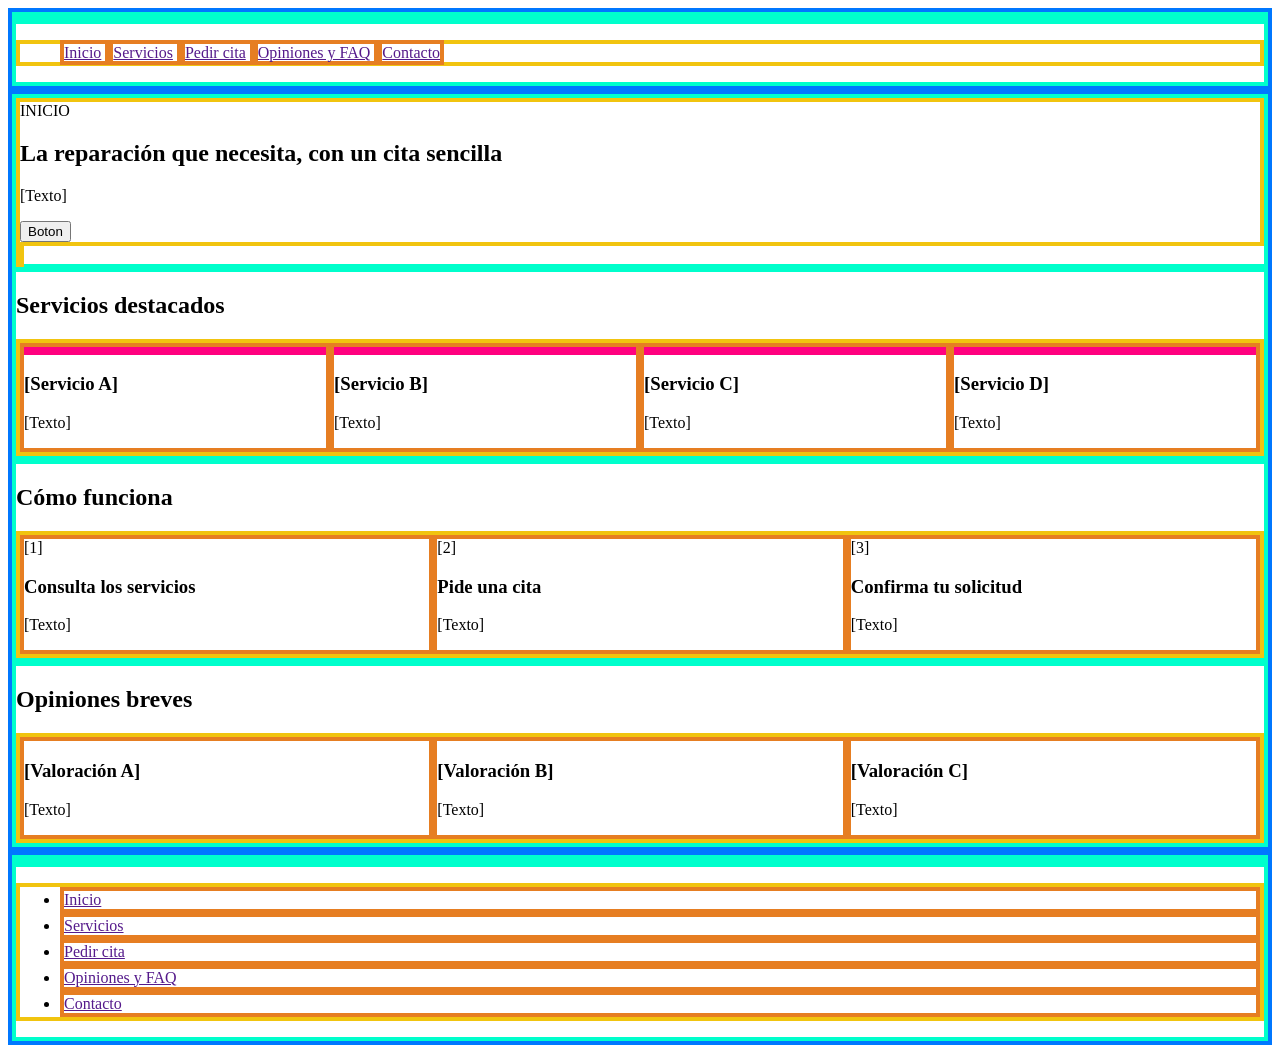
<file: index.html>
<!doctype html>
<html lang="es">
    <head>
        <meta charset="utf-8" />
        <meta name="viewport" content="width=device-width, initial-scale=1" />
        <title>TecnoFix</title>
        <link rel="stylesheet" href="./css/styles.css" />
    </head>
    <body>
        <header class="level-1">
            <div class="level-2"></div>
            <nav class="level-2">
                <ul class="level-3">
                    <li class="level-4">
                        <a href="">Inicio</a>
                    </li>
                    <li class="level-4">
                        <a href="">Servicios</a>
                    </li>
                    <li class="level-4">
                        <a href="">Pedir cita</a>
                    </li>
                    <li class="level-4">
                        <a href="">Opiniones y FAQ</a>
                    </li>
                    <li class="level-4">
                        <a href="">Contacto</a>
                    </li>
                </ul>
            </nav>
        </header>
        <main class="level-1">
            <section class="level-2">
                <div class="level-3">
                    <span>INICIO</span>
                    <h1>La reparación que necesita, con un cita sencilla</h1>
                    <p>[Texto]</p>
                    <button>Boton</button>
                </div>
                <picture class="level-3"></picture>
            </section>
            <section class="level-2">
                <h2>Servicios destacados</h2>
                <div class="level-3 servicios">
                    <article class="level-4 servicio">
                        <div class="level-5"></div>
                        <h3>[Servicio A]</h3>
                        <p>[Texto]</p>
                    </article>
                    <article class="level-4 servicio">
                        <div class="level-5"></div>
                        <h3>[Servicio B]</h3>
                        <p>[Texto]</p>
                    </article>
                    <article class="level-4 servicio">
                        <div class="level-5"></div>
                        <h3>[Servicio C]</h3>
                        <p>[Texto]</p>
                    </article>
                    <article class="level-4 servicio">
                        <div class="level-5"></div>
                        <h3>[Servicio D]</h3>
                        <p>[Texto]</p>
                    </article>
                </div>
            </section>
            <section class="level-2">
                <h2>Cómo funciona</h2>
                <div class="level-3 tutorial">
                    <article class="level-4">
                        <span>[1]</span>
                        <h3>Consulta los servicios</h3>
                        <p>[Texto]</p>
                    </article>
                    <article class="level-4">
                        <span>[2]</span>
                        <h3>Pide una cita</h3>
                        <p>[Texto]</p>
                    </article>
                    <article class="level-4">
                        <span>[3]</span>
                        <h3>Confirma tu solicitud</h3>
                        <p>[Texto]</p>
                    </article>
                </div>
            </section>
            <section class="level-2">
                <h2>Opiniones breves</h2>
                <div class="level-3 opiniones">
                    <article class="level-4 opinion">
                        <h3>[Valoración A]</h3>
                        <p>[Texto]</p>
                    </article>
                    <article class="level-4 opinion">
                        <h3>[Valoración B]</h3>
                        <p>[Texto]</p>
                    </article>
                    <article class="level-4 opinion">
                        <h3>[Valoración C]</h3>
                        <p>[Texto]</p>
                    </article>
                </div>
            </section>
        </main>
        <footer class="level-1">
            <div class="level-2"></div>
            <div class="level-2">
                <ul class="level-3">
                    <li class="level-4">
                        <a href="">Inicio</a>
                    </li>
                    <li class="level-4">
                        <a href="">Servicios</a>
                    </li>
                    <li class="level-4">
                        <a href="">Pedir cita</a>
                    </li>
                    <li class="level-4">
                        <a href="">Opiniones y FAQ</a>
                    </li>
                    <li class="level-4">
                        <a href="">Contacto</a>
                    </li>
                </ul>
            </div>
        </footer>
    </body>
</html>
</file>
<file: css/styles.css>
/* --- CONSTRUCCIÓN ESTRUCTURAL DE BORDES --- */

/* Nivel 1: Azul */
.level-1 {
    border: 4px solid #0077ff;
}

/* Nivel 2: Verde Neón */
.level-2 {
    border: 4px solid #00ffcc;
}

/* Nivel 3: Amarillo */
.level-3 {
    border: 4px solid #f1c40f;
}

/* Nivel 4: Naranja */
.level-4 {
    border: 4px solid #e67e22;
}

/* Nivel 5: Rosa / Magenta */
.level-5 {
    border: 4px solid #ff007f;
}

nav li {
    display: inline;
}

.servicios {
    display: flex;
}

.servicio {
    width: 100%;
}

.tutorial {
    display: flex;
}

.tutorial article {
    width: 100%;
}

.opiniones {
    display: flex;
}

.opinion {
    width: 100%;
}
</file>
